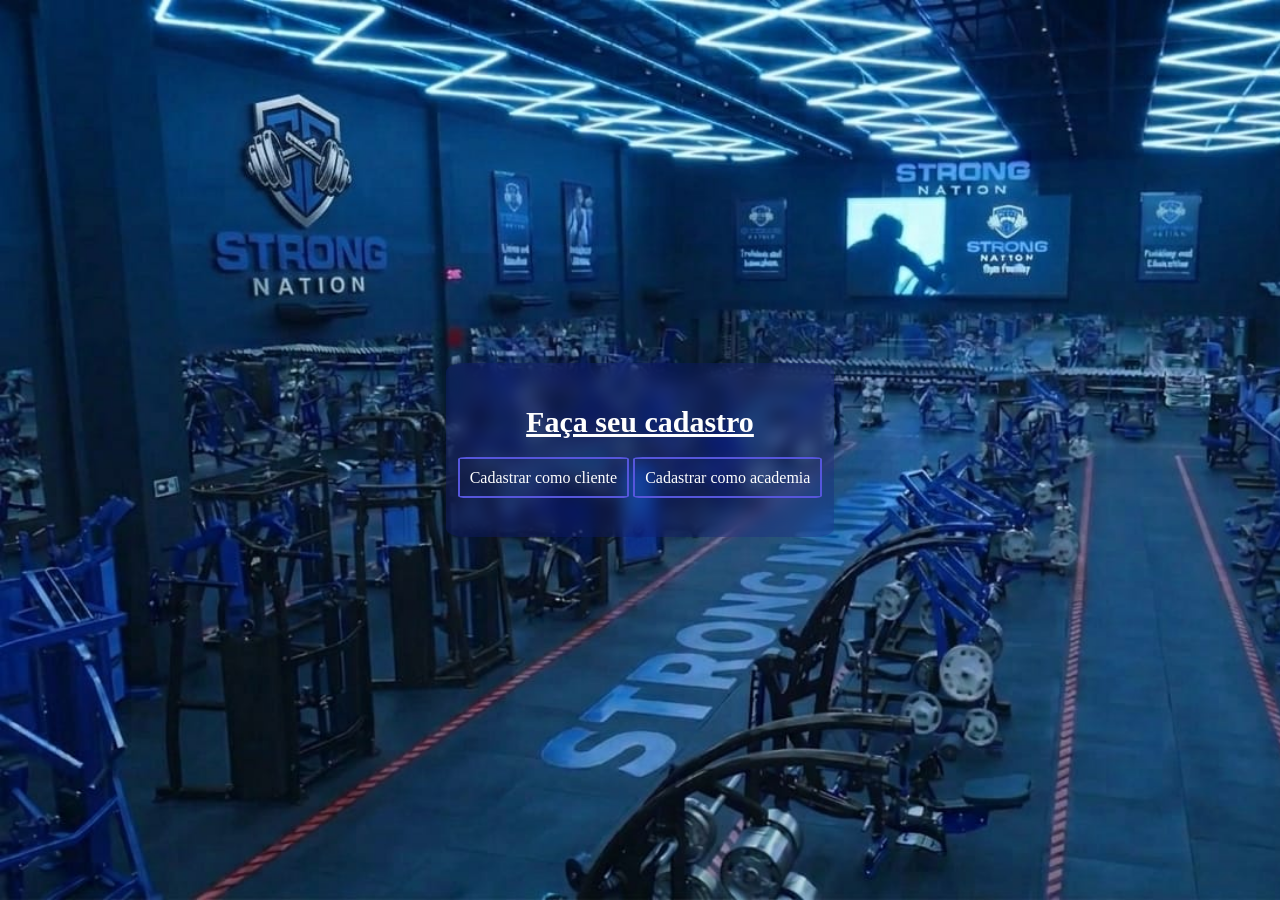
<file: index.html>
<!DOCTYPE html>
<html>
    <head>
        
        <link rel="stylesheet" href="style.css">
        
    
    </head>
<body>
    <a href="http://cadastroCliente.html"></a>
 
<div class="caixa"> 
   <h3>Faça seu cadastro</h3>
   <a href="cadastrocliente.html" class="btn">Cadastrar como cliente</a>
   <a href="cadastroAcademia.html" class="btn">Cadastrar como academia</a>
</div>



</body>
</html>
</file>
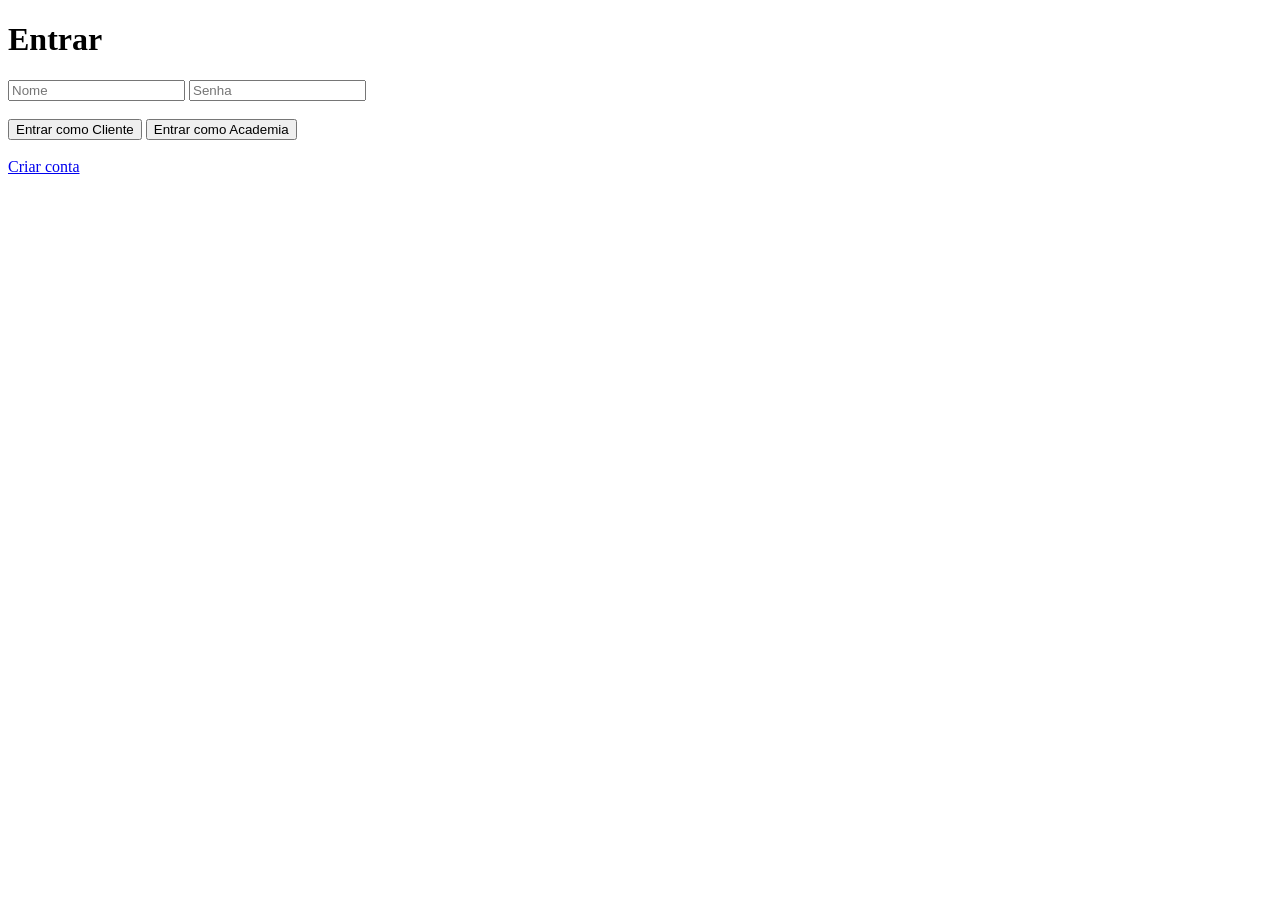
<file: Strong Nation/index.html>
<!DOCTYPE html>
<html>
<head>
    <title>Login</title>
</head>
<body>

<h1>Entrar</h1>

<input type="text" placeholder="Nome">
<input type="password" placeholder="Senha">

<br><br>

<button onclick="irCliente()">Entrar como Cliente</button>
<button onclick="irAcademia()">Entrar como Academia</button>

<br><br>

<a href="cadastro.html">Criar conta</a>

<script>
function irCliente() {
    window.location.href = "cliente.html";
}

function irAcademia() {
    window.location.href = "academia.html";
}
</script>

</body>
</html>
</file>
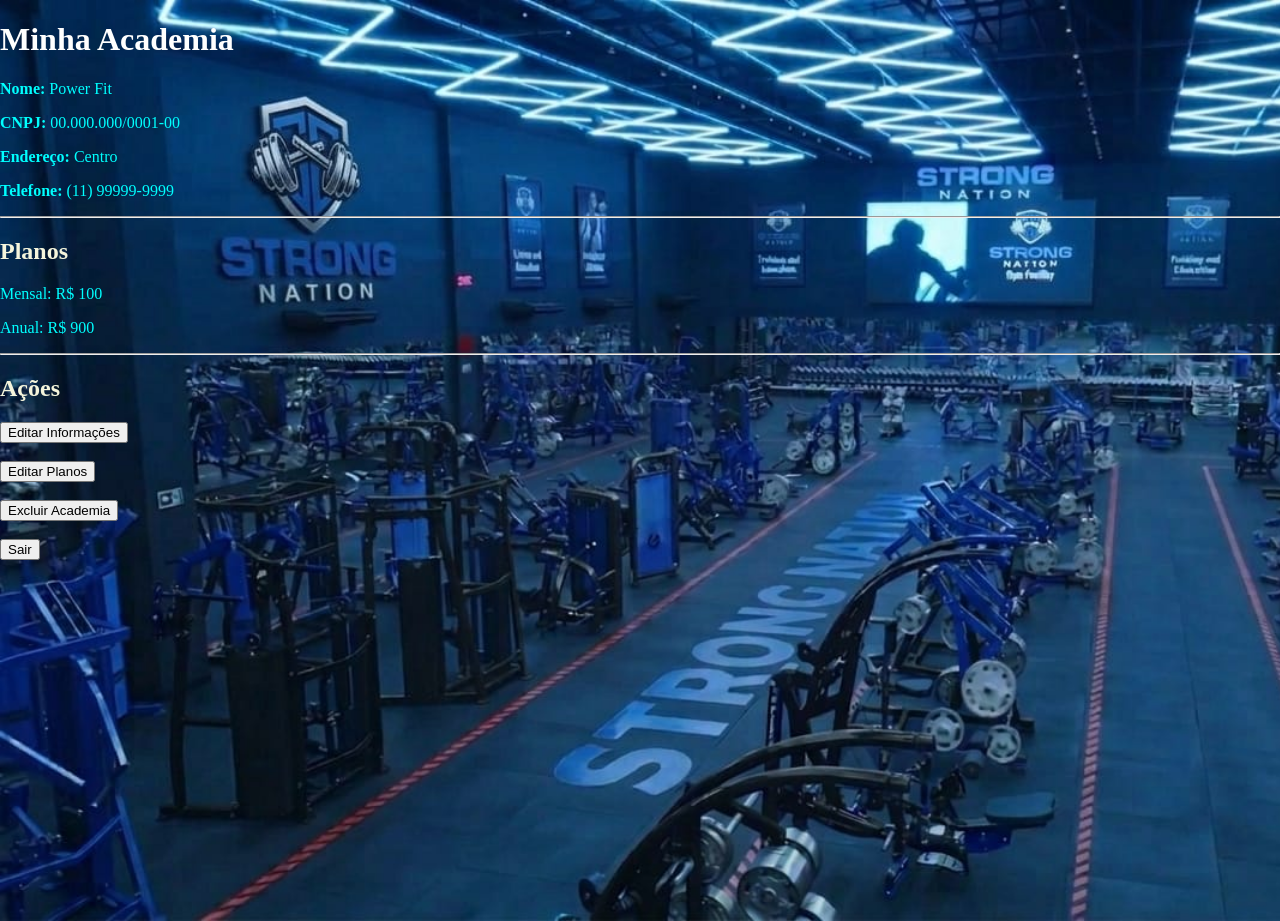
<file: academiaHome.html>
<!DOCTYPE html>
<html>
    <head>
        <link rel="stylesheet" href="styleacademiahome.css">
    </head>
<body>
<!-- pagina home da academia , onde somente este usuario poderá alterar qualquer tipo de informação da pagina  -->

<h1> Minha Academia</h1>

<p><strong>Nome:</strong> Power Fit</p>
<p><strong>CNPJ:</strong> 00.000.000/0001-00</p>
<p><strong>Endereço:</strong> Centro</p>
<p><strong>Telefone:</strong> (11) 99999-9999</p>

<hr>

<h2> Planos</h2>

<p>Mensal: R$ 100</p>
<p>Anual: R$ 900</p>

<hr>

<h2> Ações</h2>

<button>Editar Informações</button>
<br><br>

<button>Editar Planos</button>
<br><br>

<!-- alerta -->
<button onclick="confirm('Tem certeza que deseja excluir esta academia?')">
    Excluir Academia
</button>

<br><br>

<a href="index.html">
    <button>Sair</button>
</a>

</body>
</html>
</file>
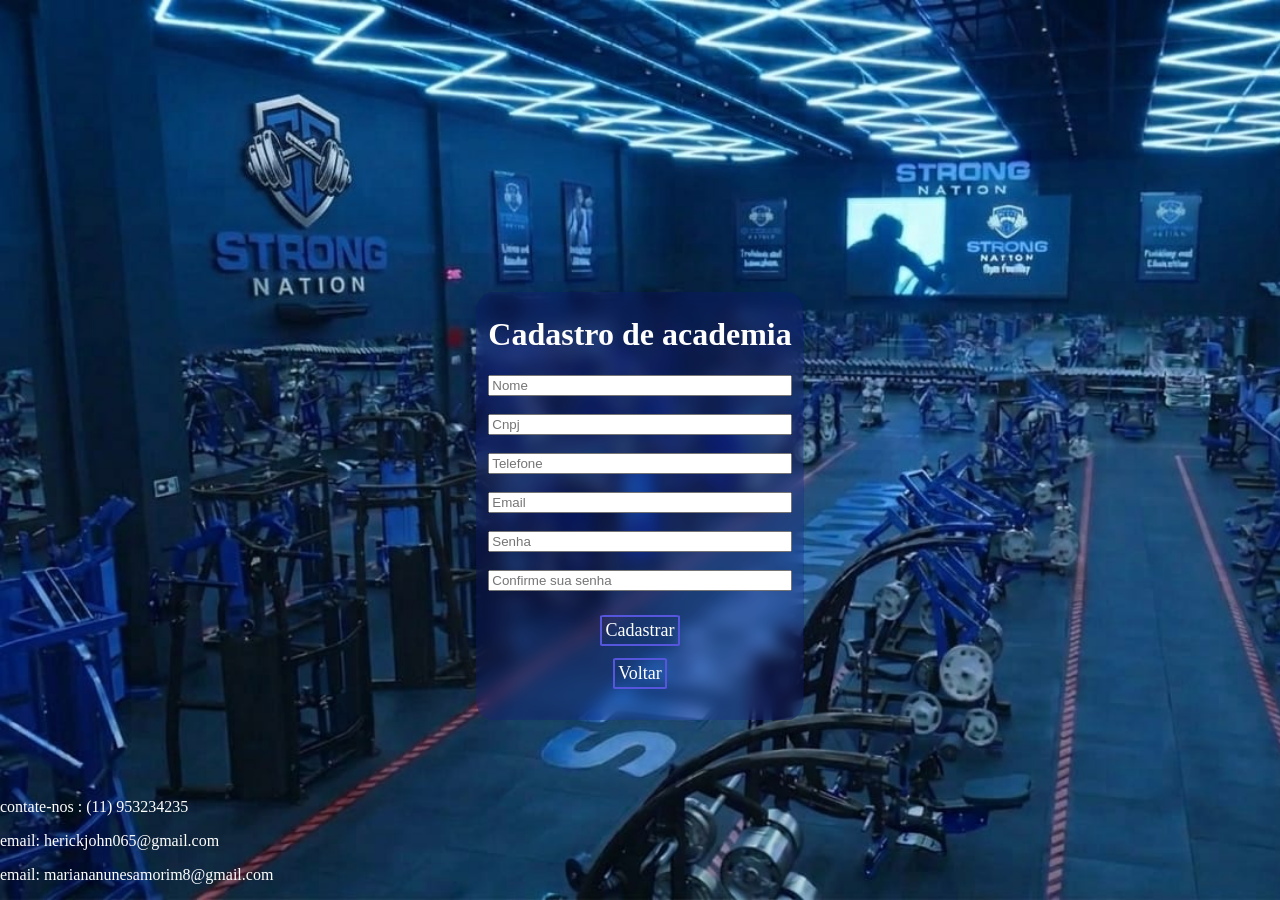
<file: cadastroAcademia.html>
<!DOCTYPE html>
<html>
    <head></head>
        <link rel="stylesheet" href="styleacademia.css">
    </head>
<body>


<div class="login">
    
<h1> Cadastro de academia</h1>    
<input type="text" placeholder="Nome" ><br>
<input type="text" placeholder="Cnpj" ><br>
<input type="text" placeholder="Telefone"><br>
<input type="text" placeholder="Email" ><br>
<input type="password" placeholder="Senha"><br>
<input type="password" placeholder="Confirme sua senha"><br>
<a href="academiaHome.html" class="btn"> Cadastrar</a>
<a href="index.html" class="btn">Voltar</a>
</div>
<a href="academiaHome.html"></a>
<br><br>
   
<footer>
<p>contate-nos : (11) 953234235</p>
<p>email: herickjohn065@gmail.com</p>
<p>email: mariananunesamorim8@gmail.com</p>
</footer>
</body>
</html>
</file>
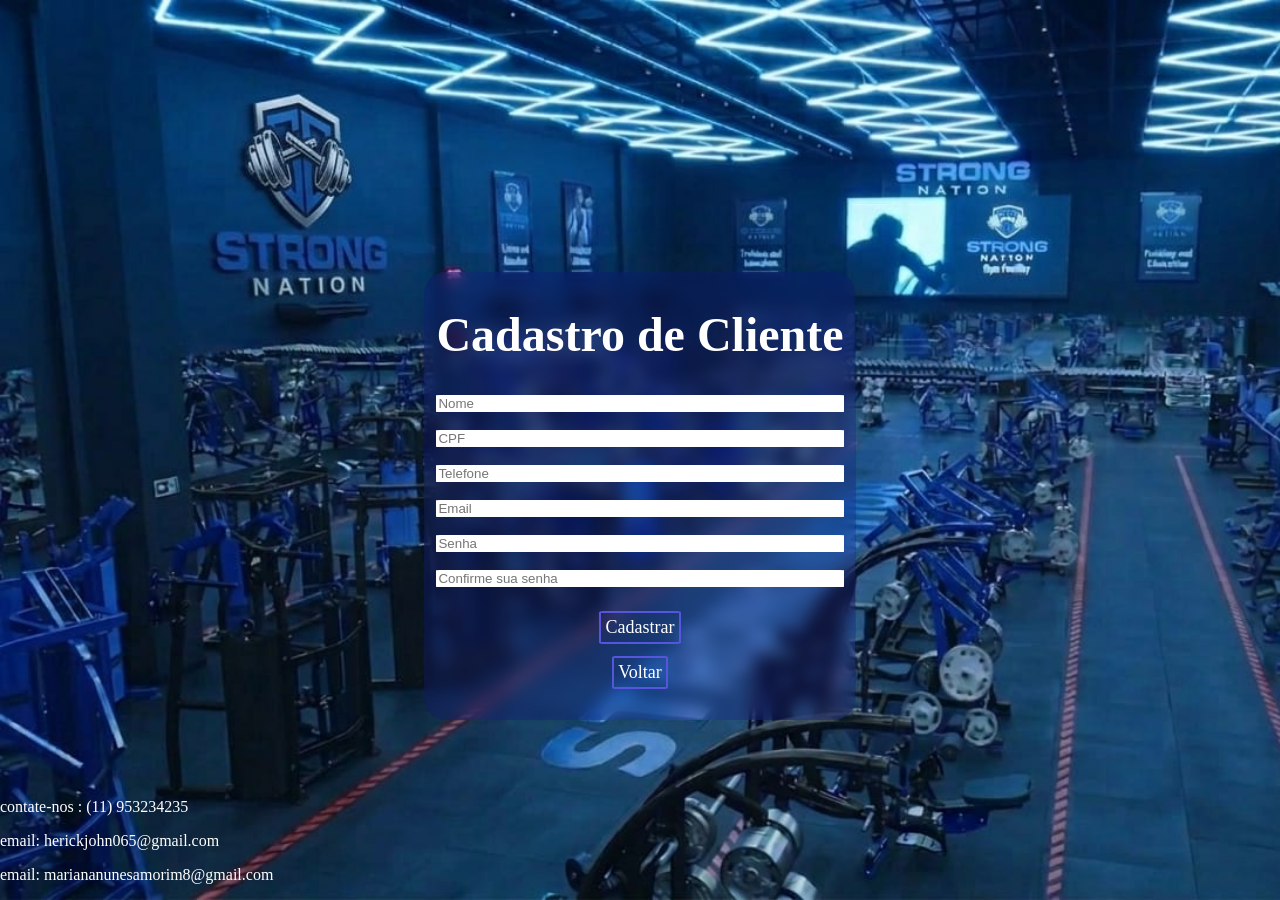
<file: cadastroCliente.html>
<!DOCTYPE html>
<html>
    <head>
        <link rel="stylesheet" href="stylecliente.css">
    </head>
<body>



<div class="login">
<h1> Cadastro de Cliente</h1>    
<input type="text" placeholder="Nome"><br>
<input type="text" placeholder="CPF"><br>
<input type="text" placeholder="Telefone"><br>
<input type="text" placeholder="Email"><br>
<input type="password" placeholder="Senha"><br>
<input type="password" placeholder="Confirme sua senha"><br>
<a href="clienteHome.html" class="btn"> Cadastrar</a>
<a href="index.html" class="btn">Voltar</a>
</div>

<a href="clienteHome.html"></a>
</a>

<br><br>


</body>
<footer>
<p>contate-nos : (11) 953234235</p>
<p>email: herickjohn065@gmail.com</p>
<p>email: mariananunesamorim8@gmail.com</p>
</footer>
</html>
</file>
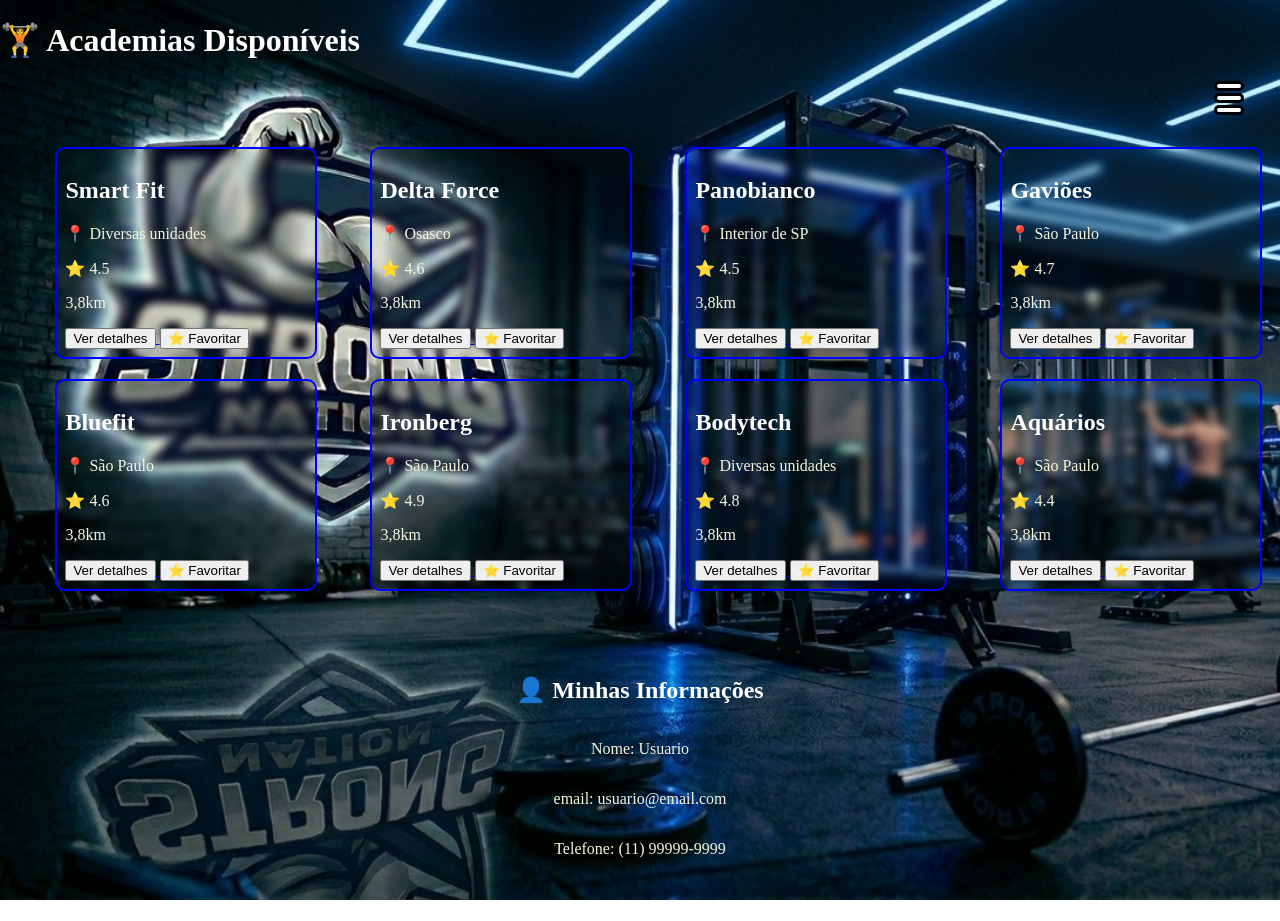
<file: clienteHome.html>
<!DOCTYPE html>
<html>
<head>
    <title>Cliente - Strong Nation</title>
</head>
<link rel="stylesheet" href="styleclientehome.css">
<body>

<h1>🏋️ Academias Disponíveis</h1>
<div class="barrinhas">
<span></span>
<span></span>
<span></span>

</div>


<!-- 1 -->

  <div class="container-categorias">
<div class="card">
    <div>
    <h2>Smart Fit</h2>
    <p>📍 Diversas unidades</p>
    <p>⭐ 4.5</p>
    <p>3,8km</p>
    <a href="detalhes1.html">
        <button>Ver detalhes</button>
    </a>
    <button>⭐ Favoritar</button>
</div>
</div>




<!-- 2 -->
<div class="card">
<div>
    <h2>Delta Force</h2>
    <p>📍 Osasco</p>
    <p>⭐ 4.6</p>
     <p>3,8km</p>
    <a href="detalhes2.html">
        <button>Ver detalhes</button>
    </a>
    <button>⭐ Favoritar</button>
    </div>
        </div>



<!-- 3 -->
<div class="card">
<div>
    <h2>Panobianco</h2>
    <p>📍 Interior de SP</p>
    <p>⭐ 4.5</p>
     <p>3,8km</p>
    <a href="detalhes3.html">
        <button>Ver detalhes</button>
    </a>
    <button>⭐ Favoritar</button>
</div>
  </div>


<!-- 4 -->
 <div class="card">
<div>
    <h2>Gaviões</h2>
    <p>📍 São Paulo</p>
    <p>⭐ 4.7</p>
     <p>3,8km</p>
    <a href="detalhes4.html">
        <button>Ver detalhes</button>
    </a>
    <button>⭐ Favoritar</button>
</div>
</div>

<!-- 5 -->
 <div class="card">
<div>
    <h2>Bluefit</h2>
    <p>📍 São Paulo</p>
    <p>⭐ 4.6</p>
     <p>3,8km</p>
    <a href="detalhes5.html">
        <button>Ver detalhes</button>
    </a>
    <button>⭐ Favoritar</button>
</div>
</div>


<!-- 6 -->
<div class="card">
<div>
    <h2>Ironberg</h2>
    <p>📍 São Paulo</p>
    <p>⭐ 4.9</p>
     <p>3,8km</p>
    <a href="detalhes6.html">
        <button>Ver detalhes</button>
    </a>
    <button>⭐ Favoritar</button>
</div>
</div>


<!-- 7 -->
 <div class="card">
<div>
    <h2>Bodytech</h2>
    <p>📍 Diversas unidades</p>
    <p>⭐ 4.8</p>
     <p>3,8km</p>
    <a href="detalhes7.html">
        <button>Ver detalhes</button>
    </a>
    <button>⭐ Favoritar</button>
</div>
</div>


<!-- 8 -->
 <div class="card">
<div>
    <h2>Aquários</h2>
    <p>📍 São Paulo</p>
    <p>⭐ 4.4</p>
     <p>3,8km</p>
    <a href="detalhes8.html">
        <button>Ver detalhes</button>
    </a>
    <button>⭐ Favoritar</button>
    </div>
        </div>

  
<!-- INFORMAÇÕES DO CLIENTE -->
 <footer>
    <h2>👤 Minhas Informações</h2>
    <p>Nome: Usuario</p>
    <p>email: usuario@email.com</p>
    <p>Telefone: (11) 99999-9999</p>
 </footer>
 
</div>
    </div>
</body>
</html>
</file>
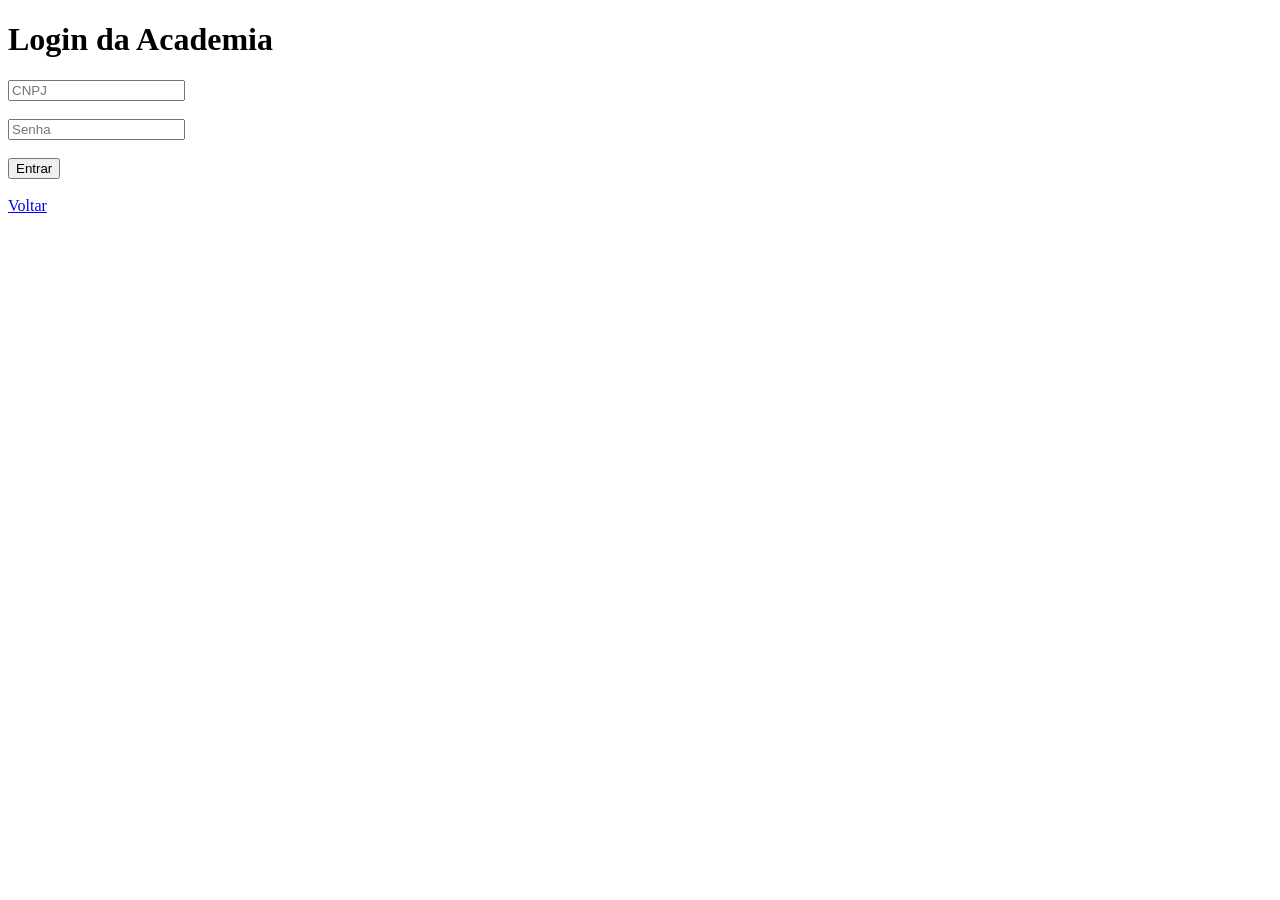
<file: loginAcademia.html>
<!DOCTYPE html>
<html>
<body>
<!-- pagona de login de cada usuario -->

<h1> Login da Academia</h1>

<input type="text" placeholder="CNPJ"><br><br>
<input type="password" placeholder="Senha"><br><br>

<a href="academiaHome.html">
    <button>Entrar</button>
</a>

<br><br>
<a href="tipoLogin.html">Voltar</a>

</body>
</html>
</file>
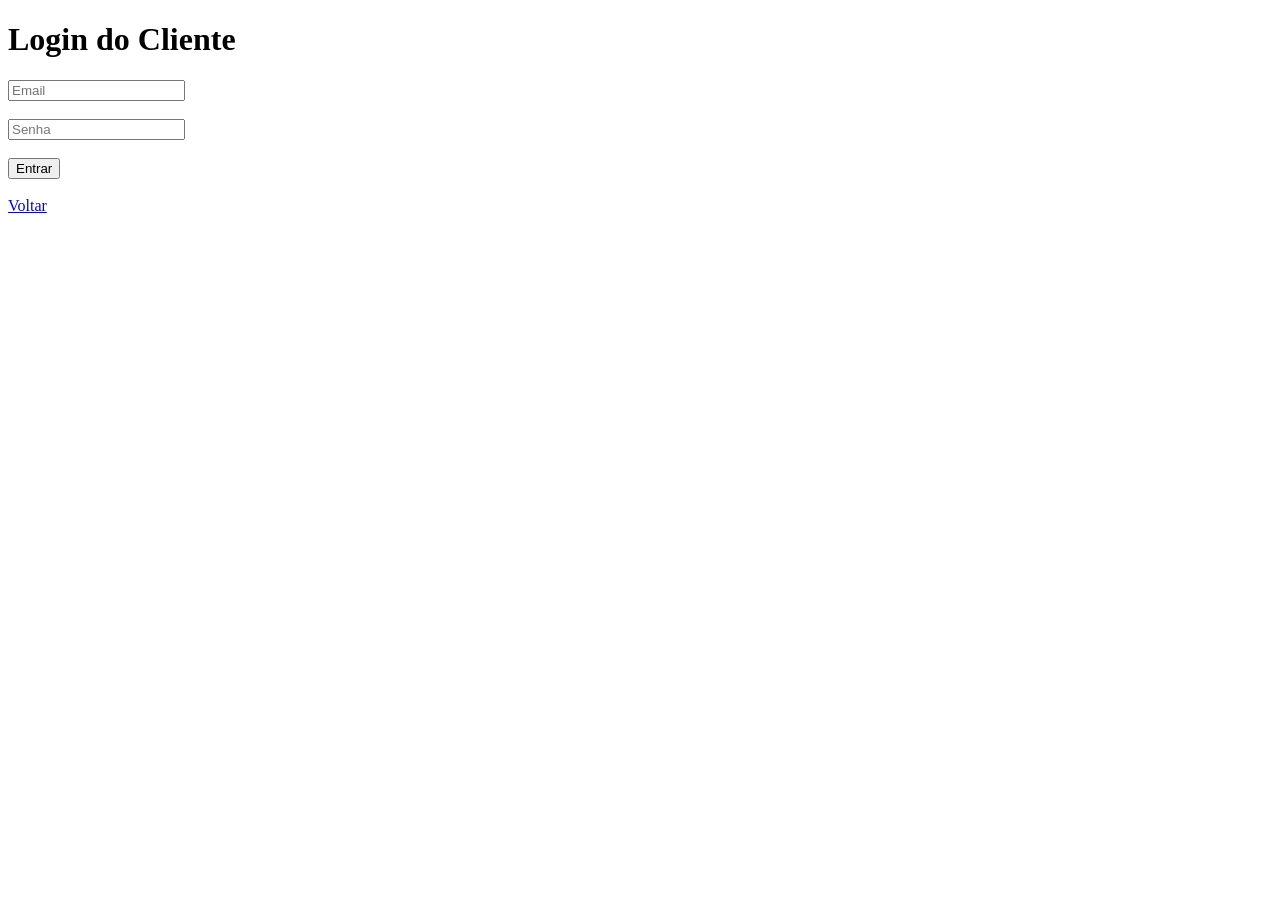
<file: loginCliente.html>
<!DOCTYPE html>
<html>
<body>

<h1> Login do Cliente</h1>

<input type="text" placeholder="Email"><br><br>
<input type="password" placeholder="Senha"><br><br>

<a href="clienteHome.html">
    <button>Entrar</button>
</a>

<br><br>
<a href="tipoLogin.html">Voltar</a>

</body>
</html>
</file>
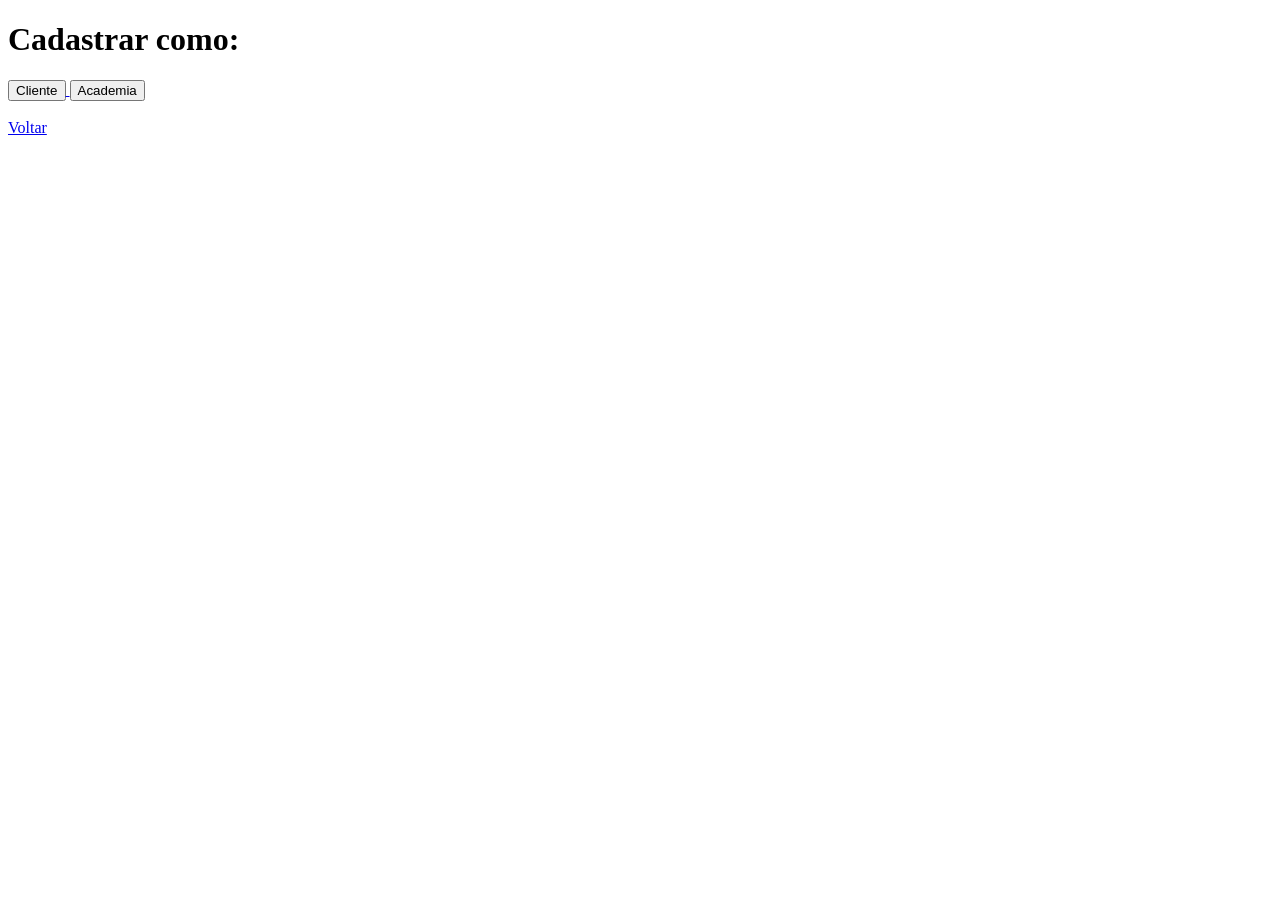
<file: tipoCadastro.html>
<!DOCTYPE html>
<html>
<body>

<h1>Cadastrar como:</h1>

<a href="cadastroCliente.html">
    <button>Cliente</button>
</a>

<a href="cadastroAcademia.html">
    <button>Academia</button>
</a>

<br><br>
<a href="index.html">Voltar</a>

</body>
</html>
</file>
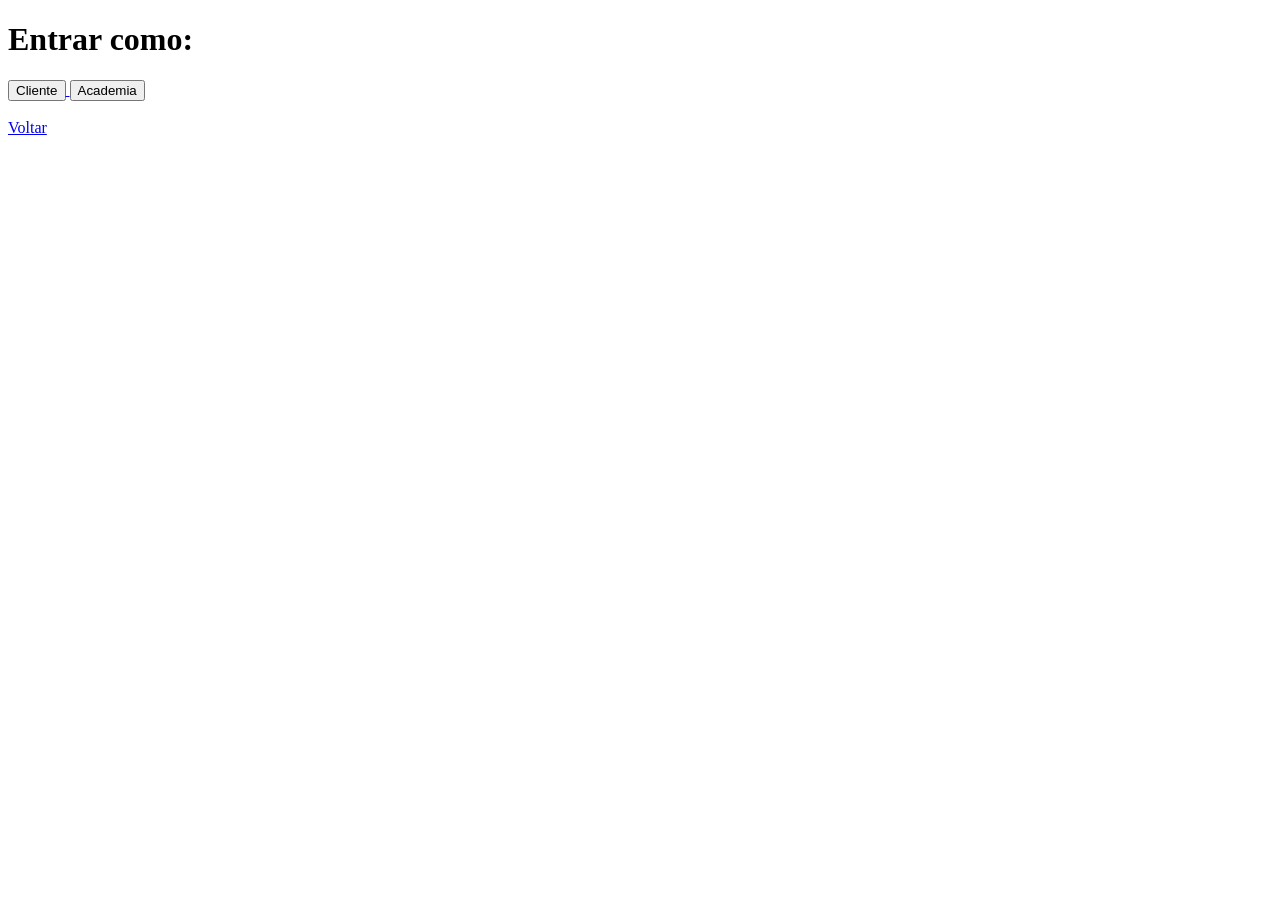
<file: tipoLogin.html>
<!DOCTYPE html>
<html>
<body>

<h1>Entrar como:</h1>

<a href="loginCliente.html">
    <button>Cliente</button>
</a>

<a href="loginAcademia.html">
    <button>Academia</button>
</a>

<br><br>
<a href="index.html">Voltar</a>

</body>
</html>
</file>
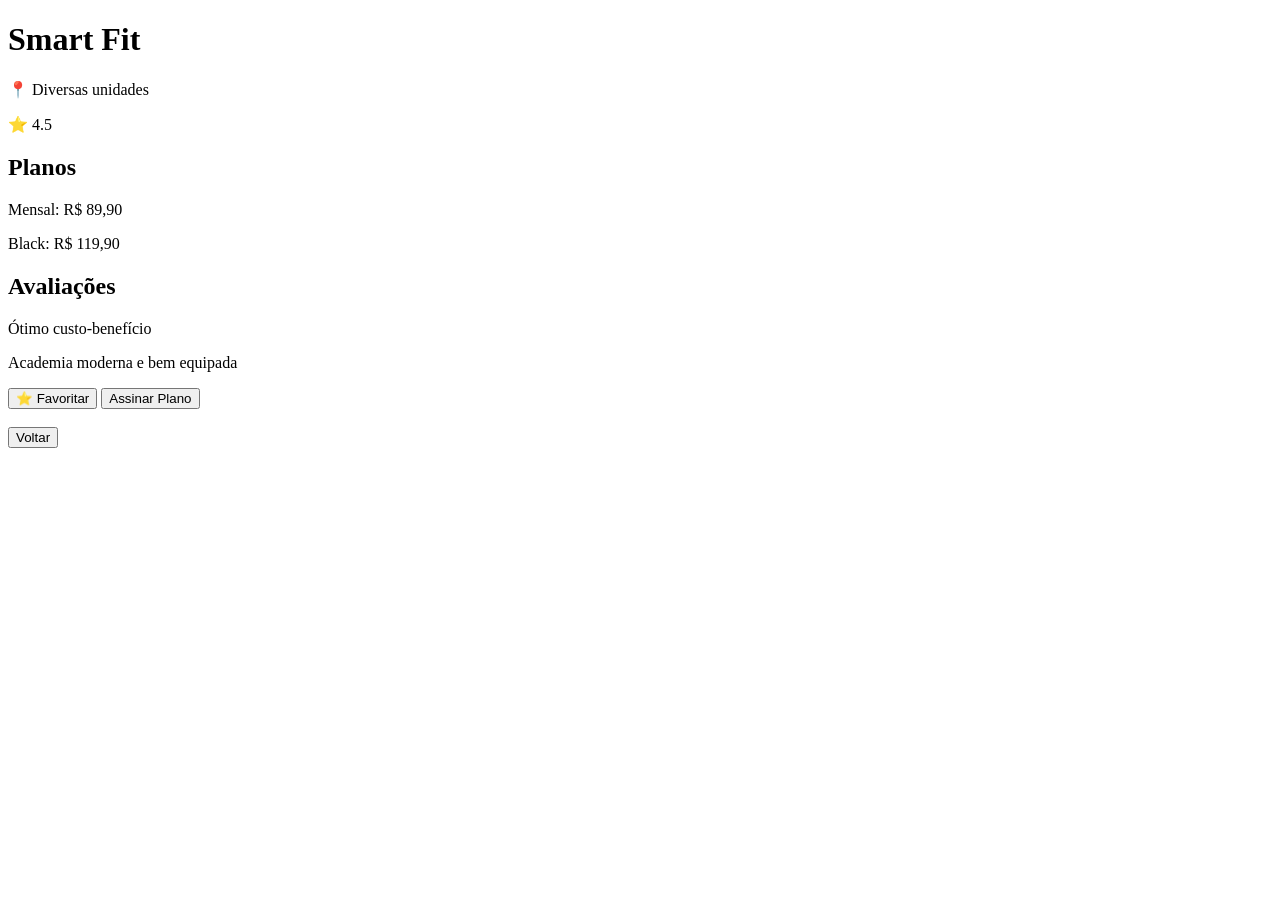
<file: DETALHES ACADEMIAS/detalhes1.html>
<!DOCTYPE html>
<html>
<body>

<h1>Smart Fit</h1>

<p>📍 Diversas unidades</p>
<p>⭐ 4.5</p>

<h2> Planos</h2>
<p>Mensal: R$ 89,90</p>
<p>Black: R$ 119,90</p>

<h2> Avaliações</h2>
<p>Ótimo custo-benefício</p>
<p>Academia moderna e bem equipada</p>

<button>⭐ Favoritar</button>
<button>Assinar Plano</button>

<br><br>
<a href="clienteHome.html"><button>Voltar</button></a>

</body>
</html>
</file>
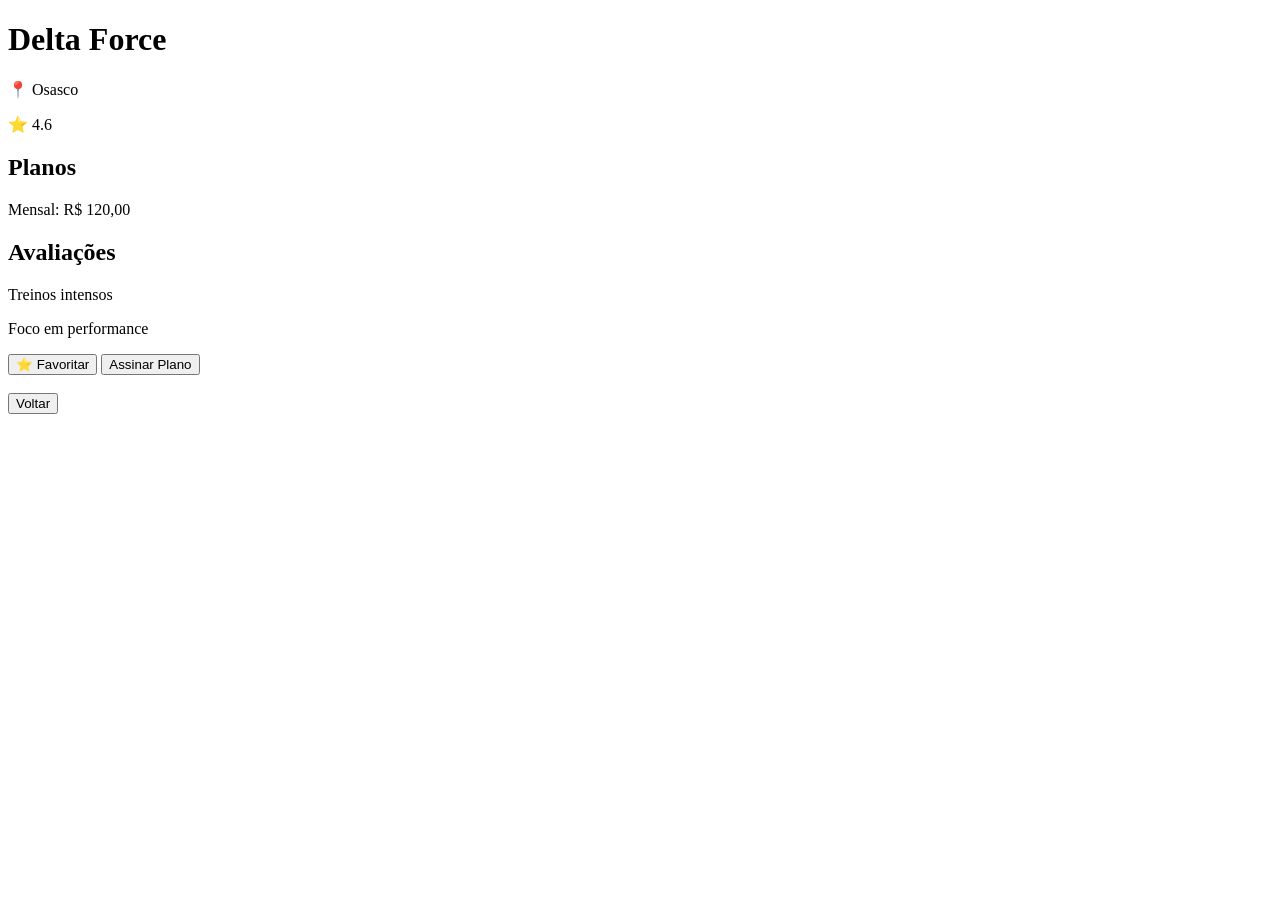
<file: DETALHES ACADEMIAS/detalhes2.html>
<!DOCTYPE html>
<html>
<body>

<h1>Delta Force</h1>

<p>📍 Osasco</p>
<p>⭐ 4.6</p>

<h2> Planos</h2>
<p>Mensal: R$ 120,00</p>

<h2> Avaliações</h2>
<p>Treinos intensos</p>
<p>Foco em performance</p>

<button>⭐ Favoritar</button>
<button>Assinar Plano</button>

<br><br>
<a href="clienteHome.html"><button>Voltar</button></a>

</body>
</html>
</file>
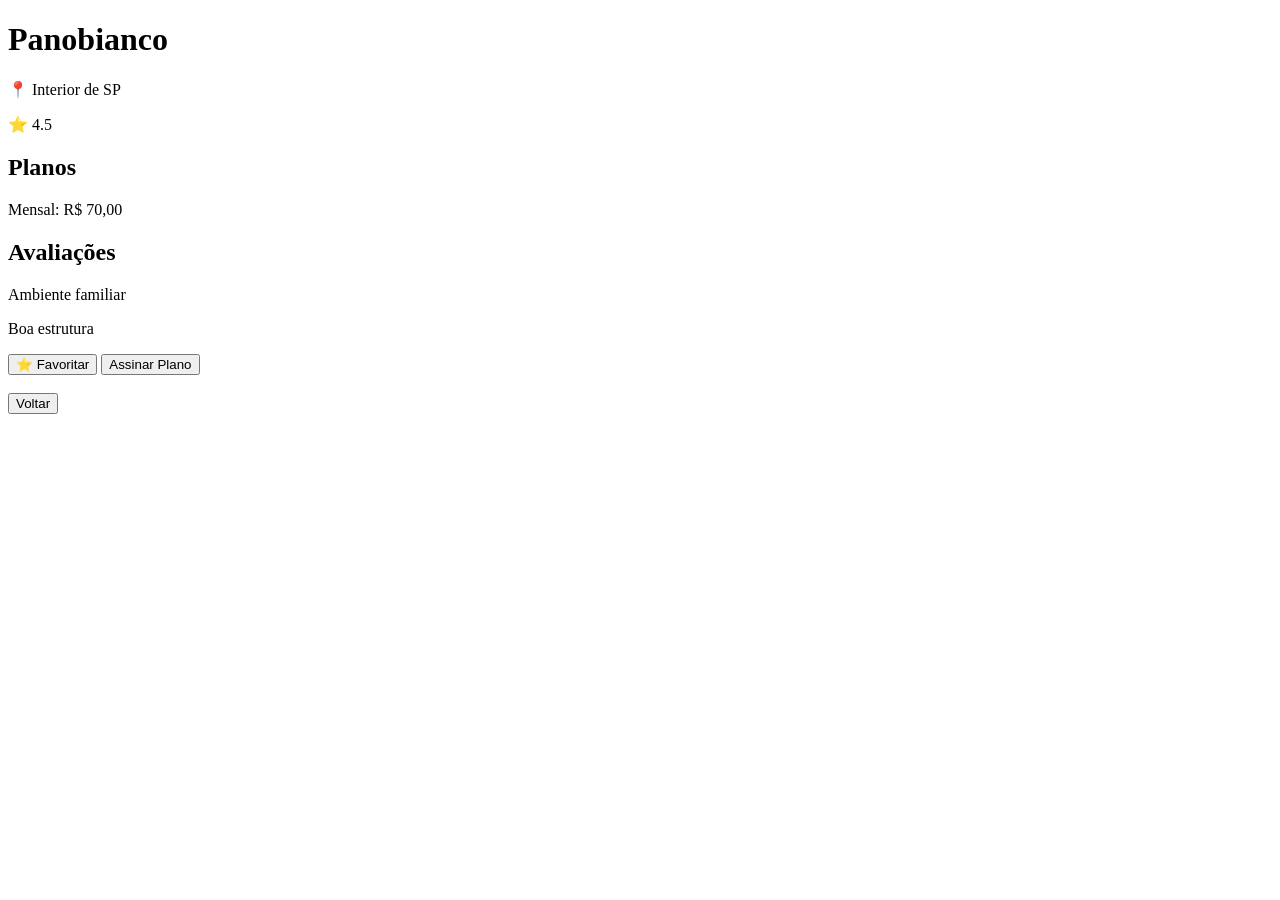
<file: DETALHES ACADEMIAS/detalhes3.html>
<!DOCTYPE html>
<html>
<body>

<h1>Panobianco</h1>

<p>📍 Interior de SP</p>
<p>⭐ 4.5</p>

<h2> Planos</h2>
<p>Mensal: R$ 70,00</p>

<h2> Avaliações</h2>
<p>Ambiente familiar</p>
<p>Boa estrutura</p>

<button>⭐ Favoritar</button>
<button>Assinar Plano</button>

<br><br>
<a href="clienteHome.html"><button>Voltar</button></a>

</body>
</html>
</file>
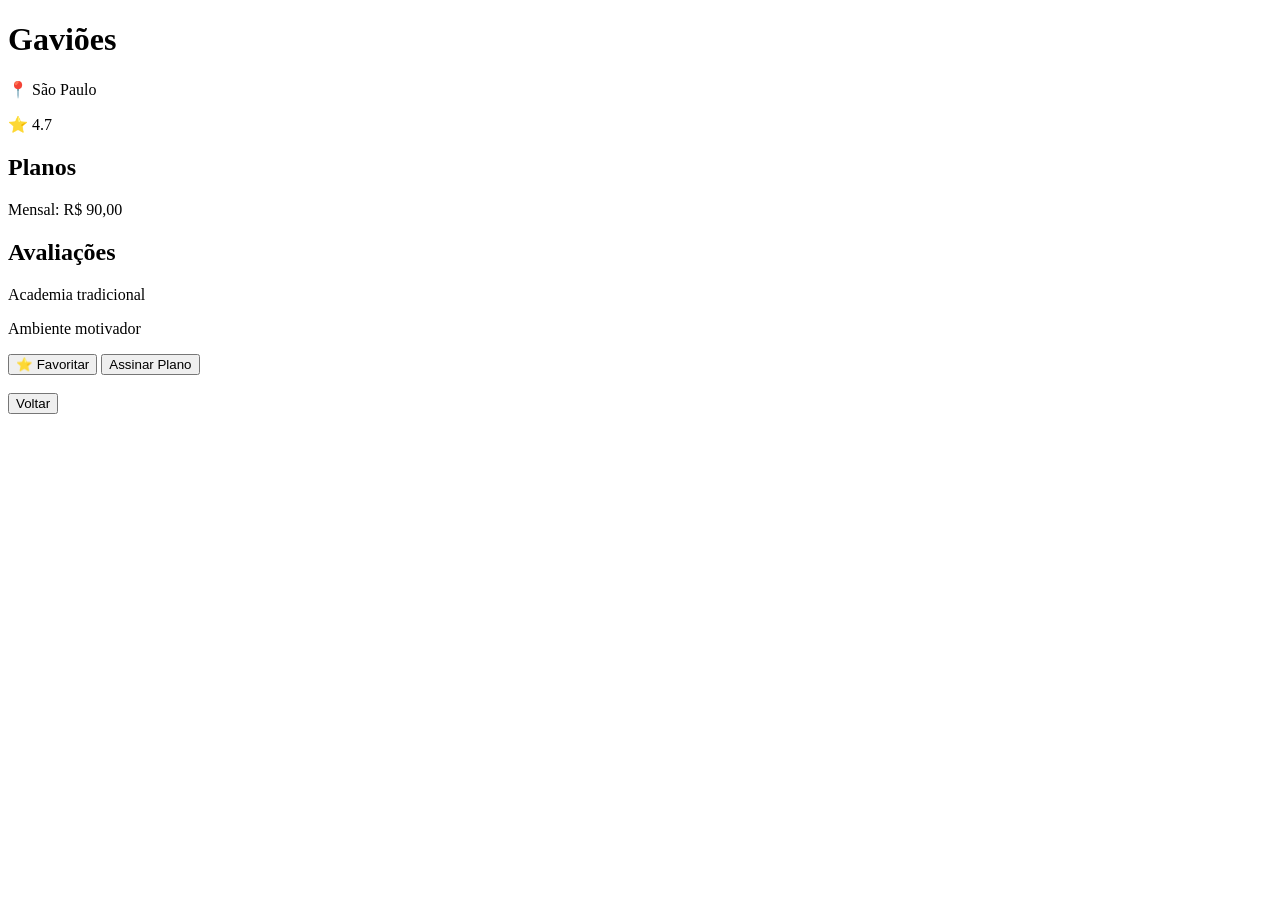
<file: DETALHES ACADEMIAS/detalhes4.html>
<!DOCTYPE html>
<html>
<body>

<h1>Gaviões</h1>

<p>📍 São Paulo</p>
<p>⭐ 4.7</p>

<h2> Planos</h2>
<p>Mensal: R$ 90,00</p>

<h2>Avaliações</h2>
<p>Academia tradicional</p>
<p>Ambiente motivador</p>

<button>⭐ Favoritar</button>
<button>Assinar Plano</button>

<br><br>
<a href="clienteHome.html"><button>Voltar</button></a>

</body>
</html>
</file>
<file: style.css>
h1{
    color: blue;
}

.img{
    background-size: cover;
}

body{
    margin: 0%;
    height: 100vh;
    background-image: url(imagens/academiafundo.jpeg);
    background-size: cover;
    background-repeat: no-repeat;
    display: flex;
    margin-left: 0%;
    padding-left: 0%;
     justify-content: center;
    align-items: center;
    

}
.btn{
    color: white;
    padding: 10px;
    text-decoration: none;
    border: 2px solid rgb(86, 86, 220);
    color: white;
    border-radius: 5%;
}
.caixa{
    background-color: rgba(16, 24, 138, 0.26);
    border: box-shadow(0px 0px 10px 5px rgba(74, 85, 98, 0.499));
    padding: 50px 12px;
    padding-top: 1%;
    display: inline-block;
    text-align: center;  
    border-radius: 5%;
    backdrop-filter: blur(8px);
    -webkit-backdrop-filter: blur(8px);
     
}
button{
    background-color: rgb(29, 110, 208);
    border-radius: 6px;
    color: white;

}

h3{
    color: white;
    text-decoration: underline;
    text-shadow: 10%;
    font-size: 30px;
    
}
</file>
<file: styleacademiahome.css>
body{
    margin: 0%;
    height: 100vh;
    background-image: url(imagens/academiafundo.jpeg);
    background-size: cover;
    background-repeat: no-repeat;
}
h1{
color: white;
}

h2{
    color: beige;
}
p{
    color:cyan;
}
</file>
<file: styleacademia.css>
body{
    margin: 0%;
    height: 100vh;
    background-image: url(imagens/academiafundo.jpeg);
    background-size: cover;
    background-repeat: no-repeat;
    display: flex;
    margin-left: 0%;
    padding-left: 0%;
    flex-direction: column;
}
.login{
   background-color: rgba(16, 24, 138, 0.26);
    border: box-shadow(0px 0px 10px 5px rgba(74, 85, 98, 0.499));
    padding: 3px 12px;
    padding-top: 1% auto;
    display: flex;
    flex-direction: column;
    margin: auto;
    text-align: center;  
    border-radius: 5%;
    backdrop-filter: blur(8px);
    -webkit-backdrop-filter: blur(8px);
    margin-bottom: 2%;
    padding-bottom: 2%;
}
.btn{
    color: white;
    border: 5px;
    border-radius: 5%;
    border: 2px solid rgb(86, 86, 220);
    color: white;
    border-radius: 5%;
    margin: 6px auto;
    text-decoration: none;
    padding: 1%;
    font-size: large;
}
p{
    color:white;
    font-size: large;
    font-size: 100%;
}

h1{
    color: white;
}
</file>
<file: stylecliente.css>
body{
    margin: 0%;
    height: 100vh;
    background-image: url(imagens/academiafundo.jpeg);
    background-size: cover;
    background-repeat: no-repeat;
    display: flex;
    margin-left: 0%;
    padding-left: 0%;
    flex-direction: column;
    
}
.login{
   background-color: rgba(16, 24, 138, 0.26);
    border: box-shadow(0px 0px 10px 5px rgba(74, 85, 98, 0.499));
    padding: 3px 12px;
    padding-top: 1% auto;
    display: flex;
    flex-direction: column;
    margin: auto;
    text-align: center;  
    border-radius: 5%;
    backdrop-filter: blur(8px);
    -webkit-backdrop-filter: blur(8px);
    margin-bottom: 2%;
    padding-bottom: 2%;
    
}
h1{
    color:white;
    font-size: large;
    font-size: 300%;
}

p{
    color:white;
    font-size: large;
    font-size: 100%;


}

.btn{
    color: white;
    border: 5px;
    border-radius: 5%;
    border: 2px solid rgb(86, 86, 220);
    color: white;
    border-radius: 5%;
    margin: 6px auto;
    text-decoration: none;
    padding: 1%;
    font-size: large;

}

input{
    color: blue;
    border: 5px;
    border-radius: 1%;

}
</file>
<file: styleclientehome.css>
body{
    margin: 0%;
    height: 100vh;
    background-image: url(imagens/academiafundo3.jpeg);
    background-size: cover;
    background-attachment: fixed;
}

h2{
    color: white;
}

p{
    color:beige;


}

h1{
    color: white;
}

.card{
     backdrop-filter: blur(4px);
    -webkit-backdrop-filter: blur(6px);
    width: 250px;
    padding: 8px;
    border-radius: 10px;
    border: 2px solid blue;
    padding-right: 0px;
    transition: 0.3s;  
    margin-left: 12%;
}

.card:hover{
    transform: scale(1.10);
}
.barrinhas{
    width:30px;
    cursor: pointer;
    text-align: right;
    margin-left: auto;
    padding-right: 36px;
    padding-bottom: 10px;
}

footer{
    align-items: center;
    display: flex;
    align-items: center;
    justify-content: center;
    flex-direction: column;
    position: absolute;
    top:85%;
    left: 50%;

    transform: translate(-50%, -50%);

}

.barrinhas span{
   display: block;
   height: 4px;
   background: white;
   margin: 2px 0;
   border-radius: 2px;
   border: 3px solid black;
   border-radius: 10px 10px;  
}

.barrinhas:hover span{
    background-color: rgb(45, 94, 221)
}
.container-categorias{
    display: grid;
    gap: 20px;
    padding: 20px;
    justify-content: center;
    grid-template-columns: repeat(4, 1fr);
}
</file>
